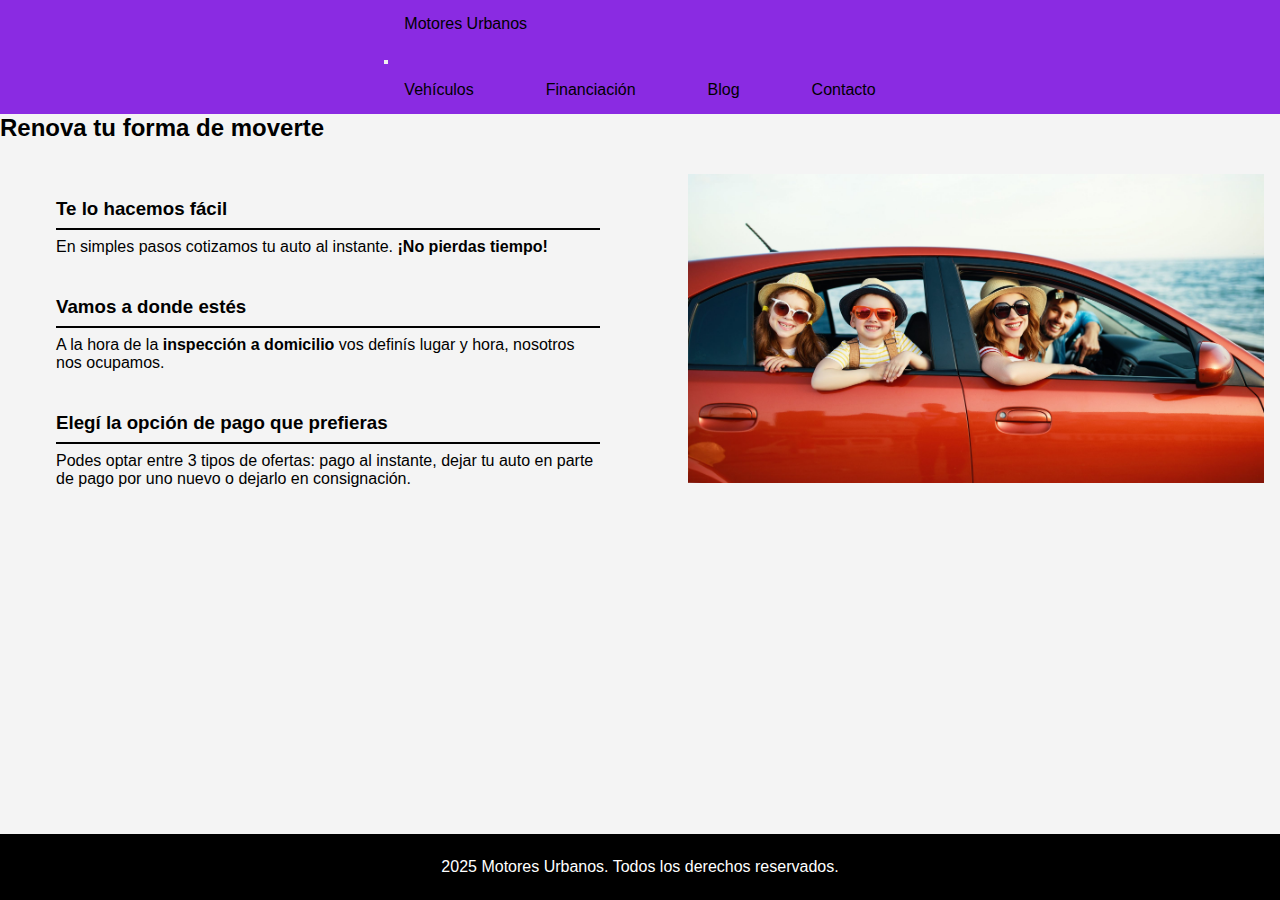
<file: index.html>
<!DOCTYPE html>
<html lang="es">
<head>
    <meta charset="UTF-8">
    <link rel="preconnect" href="https://fonts.googleapis.com">
    <link rel="preconnect" href="https://fonts.gstatic.com" crossorigin>
    <link href="https://fonts.googleapis.com/css2?family=Poppins:ital,wght@0,100;0,200;0,300;0,400;0,500;0,600;0,700;0,800;0,900;1,100;1,200;1,300;1,400;1,500;1,600;1,700;1,800;1,900&display=swap" rel="stylesheet">
    <meta name="viewport" content="width=device-width, initial-scale=1.0">
    <!-- Link Bootstrap-->
     <link href="https://cdn.jsdelivr.net/npm/bootstrap@5.3.6/dist/css/bootstrap.min.css" rel="stylesheet" integrity="sha384-4Q6Gf2aSP4eDXB8Miphtr37CMZZQ5oXLH2yaXMJ2w8e2ZtHTl7GptT4jmndRuHDT" crossorigin="anonymous">
     <!--Fin link bootstrap-->
     <link rel="stylesheet" href="./estilos/estilos.css">
    <title>Motores Urbanos</title>       
</head>
<body>
  <header>
        <nav class="navbar navbar-expand-md navbar-dark" style="background-color: #8a2be2;">
          <div class="container-fluid">
            <a class="navbar-brand" href="#">Motores Urbanos</a>

            <!-- Botón hamburguesa -->
            <button class="navbar-toggler" type="button" data-bs-toggle="collapse" data-bs-target="#menuNav"
              aria-controls="menuNav" aria-expanded="false" aria-label="Toggle navigation">
              <span class="navbar-toggler-icon"></span>
            </button>

            <!-- Contenido colapsable del menú -->
            <div class="collapse navbar-collapse" id="menuNav">
              <ul class="navbar-nav ms-auto mb-2 mb-md-0">
                <li class="nav-item">
                  <a class="nav-link" href="./html/Vehiculos.html">Vehículos</a>
                </li>
                <li class="nav-item">
                  <a class="nav-link" href="./html/Financiacion.html">Financiación</a>
                </li>
                <li class="nav-item">
                  <a class="nav-link" href="./html/Blog.html">Blog</a>
                </li>
                <li class="nav-item">
                  <a class="nav-link" href="./html/Contacto.html">Contacto</a>
                </li>
              </ul>
            </div>
          </div>
        </nav>
    </header>
   
  <main>
    <h2>Renova tu forma de moverte</h2>
    <div class="contenedor">
  
        <div class="texto">
          <section class="seccion_inicio">
            <h3>Te lo hacemos fácil</h3>
            <hr class="linea">
            <p>En simples pasos cotizamos tu auto al instante. <strong>¡No pierdas tiempo!</strong></p>
          </section>
          <section class="seccion_inicio">
            <h3>Vamos a donde estés</h3>
            <hr class="linea">
            <p>A la hora de la <strong>inspección a domicilio</strong> vos definís lugar y hora, nosotros nos ocupamos.</p>
          </section>
          <section class="seccion_inicio">
            <h3>Elegí la opción de pago que prefieras</h3>
            <hr class="linea">
            <p>Podes optar entre 3 tipos de ofertas: pago al instante, dejar tu auto en parte de pago por uno nuevo o dejarlo en consignación.</p>
          </section>
        </div>
      
        <div class="img_inicio">
          <img class="imagen" src="./Imagenes/imagen_inicio.jpg" alt="imagen_inicio">
        </div>
      
      </div>
    </main>   
    <div class="footerConteiner">
      <footer>
        <p>2025 Motores Urbanos. Todos los derechos reservados.</p>
      </footer>
    </div>

    <script src="https://cdn.jsdelivr.net/npm/bootstrap@5.3.6/dist/js/bootstrap.bundle.min.js" integrity="sha384-j1CDi7MgGQ12Z7Qab0qlWQ/Qqz24Gc6BM0thvEMVjHnfYGF0rmFCozFSxQBxwHKO" crossorigin="anonymous"></script>
</body>
</html>
</file>
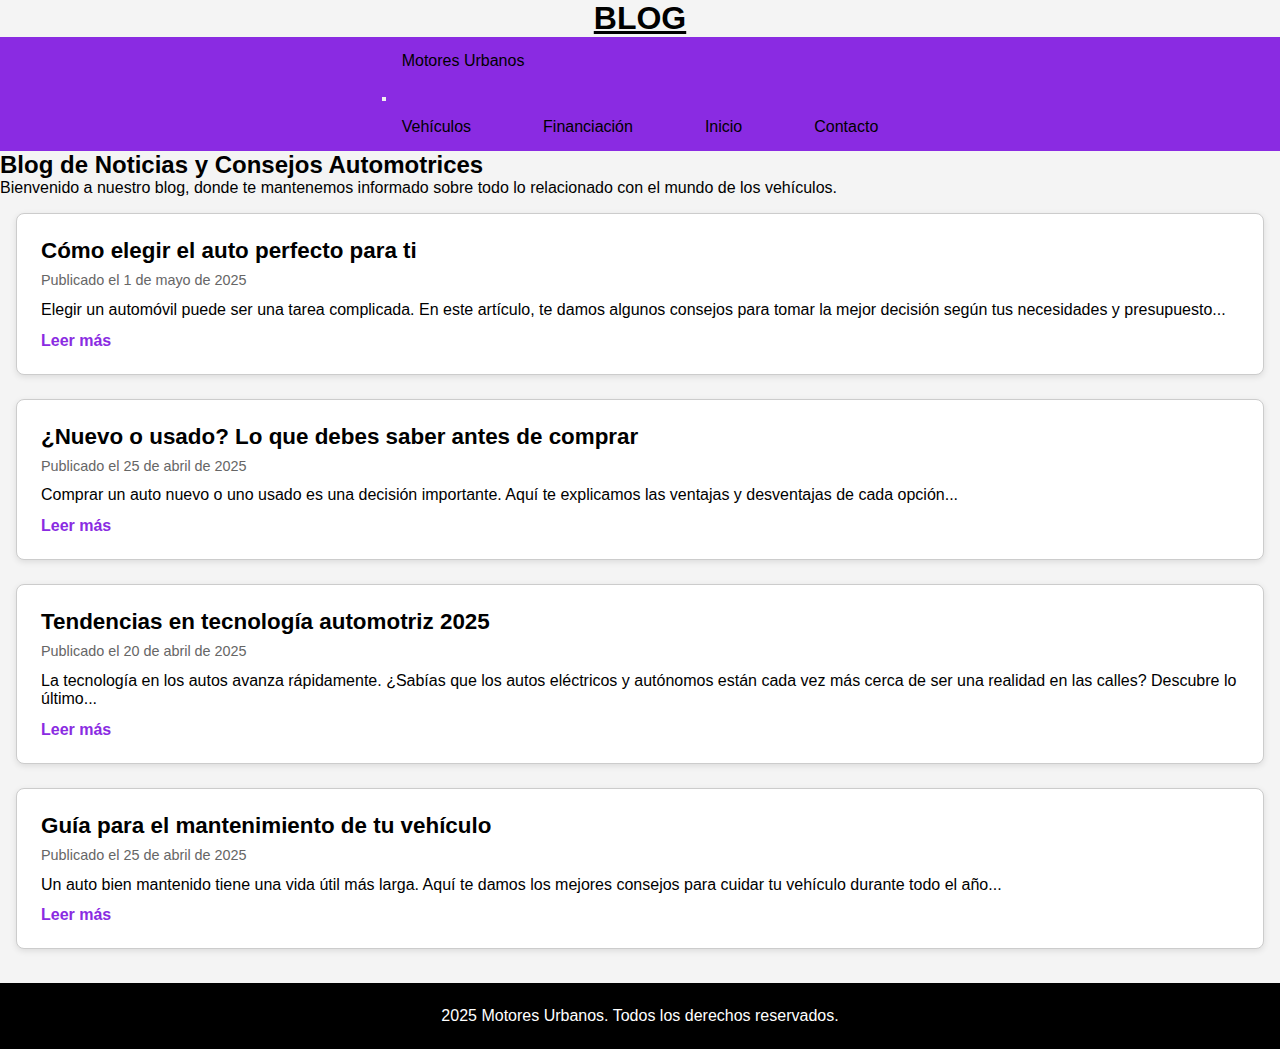
<file: html/Blog.html>
<!DOCTYPE html>
<html lang="es">
<head>
    <meta charset="UTF-8">
    <meta name="viewport" content="width=device-width, initial-scale=1.0">
    <title>Blog</title>
     <!-- Link Bootstrap-->
     <link href="https://cdn.jsdelivr.net/npm/bootstrap@5.3.6/dist/css/bootstrap.min.css" rel="stylesheet" integrity="sha384-4Q6Gf2aSP4eDXB8Miphtr37CMZZQ5oXLH2yaXMJ2w8e2ZtHTl7GptT4jmndRuHDT" crossorigin="anonymous">
    <link rel="stylesheet" href="../estilos/estilos.css">

    <!--Etiquetas Meta-->
     <meta name="author" content="Luciano">
     
     <meta name="keywords" content="blog automotriz, consejos de autos, mantenimiento de vehículos, comprar auto nuevo, auto usado, tecnología automotriz, tendencias en autos, Motores Urbanos">
      
     <meta name="description" content="Leé noticias, consejos y novedades sobre autos. En el blog de Motores Urbanos te ayudamos a tomar decisiones informadas antes de comprar, vender o mantener tu vehículo.">

</head>
<body>
    <header>
        <h1 class="titulo_inicial">BLOG</h1>
        <nav class="navbar navbar-expand-md navbar-dark" style="background-color: #8a2be2;">
          <div class="container-fluid">
            <a class="navbar-brand" href="#">Motores Urbanos</a>

            <!-- Botón hamburguesa -->
            <button class="navbar-toggler" type="button" data-bs-toggle="collapse" data-bs-target="#menuNav"
              aria-controls="menuNav" aria-expanded="false" aria-label="Toggle navigation">
              <span class="navbar-toggler-icon"></span>
            </button>

            <!-- Contenido colapsable del menú -->
            <div class="collapse navbar-collapse" id="menuNav">
              <ul class="navbar-nav ms-auto mb-2 mb-md-0">
                <li class="nav-item">
                  <a class="nav-link" href="./Vehiculos.html">Vehículos</a>
                </li>
                <li class="nav-item">
                  <a class="nav-link" href="./Financiacion.html">Financiación</a>
                </li>
                <li class="nav-item">
                  <a class="nav-link" href="../index.html">Inicio</a>
                </li>
                <li class="nav-item">
                  <a class="nav-link" href="./Contacto.html">Contacto</a>
                </li>
              </ul>
            </div>
          </div>
        </nav>
    </header>

    <main>
        <section class="blog-header">
            <h2>Blog de Noticias y Consejos Automotrices</h2>
            <p>Bienvenido a nuestro blog, donde te mantenemos informado sobre todo lo relacionado con el mundo de los vehículos.</p>
        </section>

        <section class="blog-posts">
            <article class="blog-post">
                <h2>Cómo elegir el auto perfecto para ti</h2>
                <p class="date">Publicado el 1 de mayo de 2025</p>
                <p>Elegir un automóvil puede ser una tarea complicada. En este artículo, te damos algunos consejos para tomar la mejor decisión según tus necesidades y presupuesto...</p>
                <a href="#">Leer más</a>
            </article>

            <article class="blog-post">
                <h2>¿Nuevo o usado? Lo que debes saber antes de comprar</h2>
                <p class="date">Publicado el 25 de abril de 2025</p>
                <p>Comprar un auto nuevo o uno usado es una decisión importante. Aquí te explicamos las ventajas y desventajas de cada opción...</p>
                <a href="#">Leer más</a>
            </article>

            <article class="blog-post">
                <h2>Tendencias en tecnología automotriz 2025</h2>
                <p class="date">Publicado el 20 de abril de 2025</p>
                <p>La tecnología en los autos avanza rápidamente. ¿Sabías que los autos eléctricos y autónomos están cada vez más cerca de ser una realidad en las calles? Descubre lo último...</p>
                <a href="#">Leer más</a>
            </article>

            <article class="blog-post">
                <h2>Guía para el mantenimiento de tu vehículo</h2>
                <p class="date">Publicado el 25 de abril de 2025</p>
                <p>Un auto bien mantenido tiene una vida útil más larga. Aquí te damos los mejores consejos para cuidar tu vehículo durante todo el año...</p>
                <a href="#">Leer más</a>
            </article>
        </section>
        <br>
    </main>

    <div class="footerConteiner">
      <footer>
        <p>2025 Motores Urbanos. Todos los derechos reservados.</p>
      </footer>
    </div>


    <script src="https://cdn.jsdelivr.net/npm/bootstrap@5.3.6/dist/js/bootstrap.bundle.min.js" integrity="sha384-j1CDi7MgGQ12Z7Qab0qlWQ/Qqz24Gc6BM0thvEMVjHnfYGF0rmFCozFSxQBxwHKO" crossorigin="anonymous"></script>
</body>
</html>
</file>
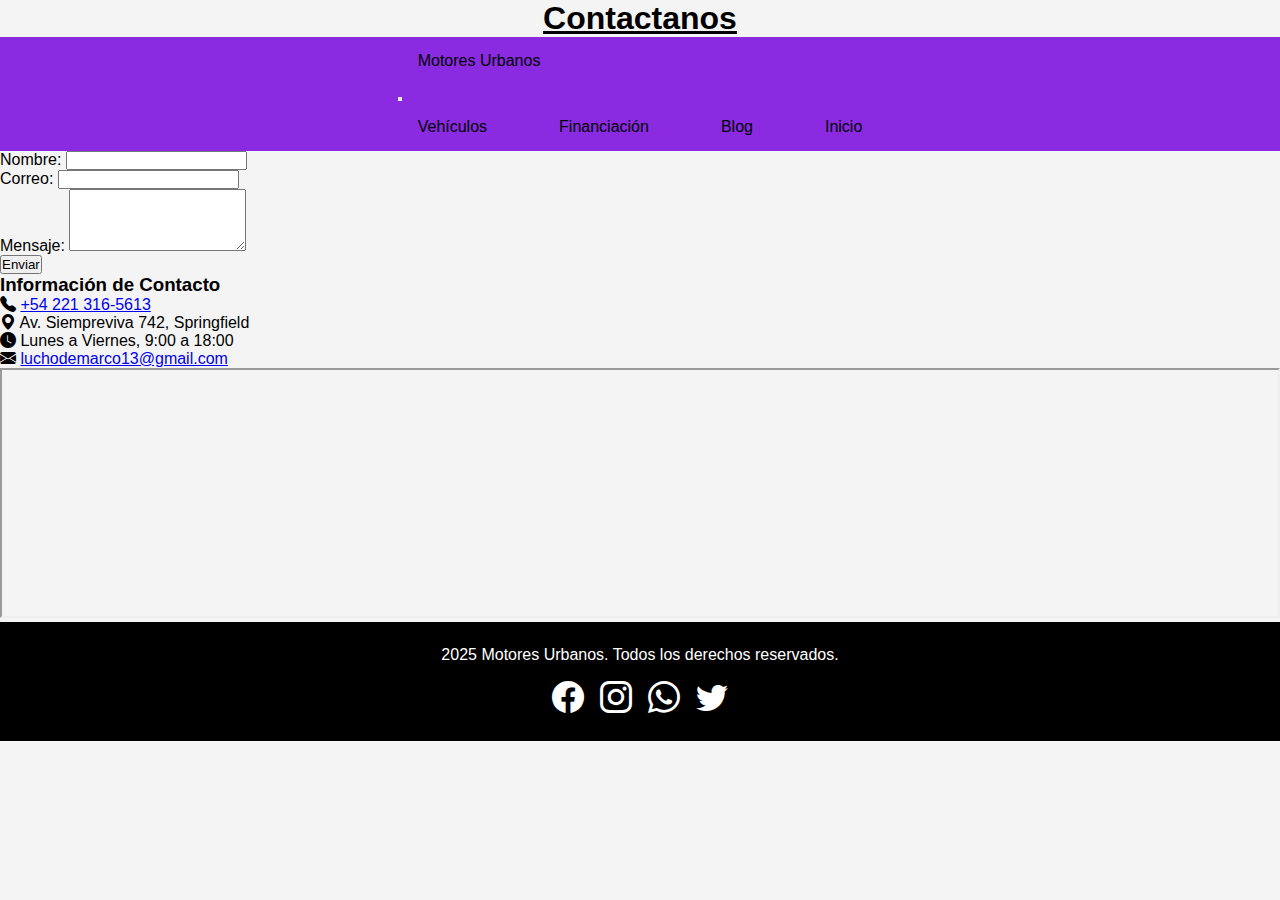
<file: html/Contacto.html>
<!DOCTYPE html>
<html lang="es">
<head>
    <meta charset="UTF-8">
    <meta name="viewport" content="width=device-width, initial-scale=1.0">
     <!-- Link Bootstrap-->
     <link href="https://cdn.jsdelivr.net/npm/bootstrap@5.3.6/dist/css/bootstrap.min.css" rel="stylesheet" integrity="sha384-4Q6Gf2aSP4eDXB8Miphtr37CMZZQ5oXLH2yaXMJ2w8e2ZtHTl7GptT4jmndRuHDT" crossorigin="anonymous">
     <!--BootStrap ICONS-->
     <link rel="stylesheet" href="https://cdn.jsdelivr.net/npm/bootstrap-icons@1.10.5/font/bootstrap-icons.css">
     <!--Fin link bootstrap-->
     <link rel="stylesheet" href="../estilos/estilos.css">
    <title>Contacto</title>
</head>
<body>
    <header>
      <h1 class="titulo_inicial">Contactanos</h1>
        <nav class="navbar navbar-expand-md navbar-dark" style="background-color: #8a2be2;">
          <div class="container-fluid">
            <a class="navbar-brand" href="#">Motores Urbanos</a>

            <!-- Botón hamburguesa -->
            <button class="navbar-toggler" type="button" data-bs-toggle="collapse" data-bs-target="#menuNav"
              aria-controls="menuNav" aria-expanded="false" aria-label="Toggle navigation">
              <span class="navbar-toggler-icon"></span>
            </button>

            <!-- Contenido colapsable del menú -->
            <div class="collapse navbar-collapse" id="menuNav">
              <ul class="navbar-nav ms-auto mb-2 mb-md-0">
                <li class="nav-item">
                  <a class="nav-link" href="./Vehiculos.html">Vehículos</a>
                </li>
                <li class="nav-item">
                  <a class="nav-link" href="./Financiacion.html">Financiación</a>
                </li>
                <li class="nav-item">
                  <a class="nav-link" href="./Blog.html">Blog</a>
                </li>
                <li class="nav-item">
                  <a class="nav-link" href="../index.html">Inicio</a>
                </li>
              </ul>
            </div>
          </div>
        </nav>
    </header>

    <section>
      <form action="#" method="post" class="mx-auto p-4 bg-light rounded" style="max-width: 500px;">
  
        <div class="mb-3">
          <label for="nombre" class="form-label">Nombre:</label>
          <input type="text" id="nombre" name="nombre" class="form-control" required>
        </div>

        <div class="mb-3">
          <label for="email" class="form-label">Correo:</label>
          <input type="email" id="email" name="email" class="form-control" required>
        </div>

        <div class="mb-3">
          <label for="mensaje" class="form-label">Mensaje:</label>
          <textarea id="mensaje" name="mensaje" rows="4" class="form-control" required></textarea>
        </div>

        <button type="submit" class="btn btn-primary">Enviar</button>
      
      </form>


      <div class="info-contacto">

        <div class="container my-4">
          <div class="card shadow-sm p-4">
            <h3 class="card-title mb-4 text-primary">Información de Contacto</h3>
            <ul class="list-unstyled fs-5">
              <li class="mb-3">
                <i class="bi bi-telephone-fill me-2 text-success"></i>
                <a href="tel:+542213165613" class="text-decoration-none">+54 221 316-5613</a>
              </li>
              <li class="mb-3">
                <i class="bi bi-geo-alt-fill me-2 text-danger"></i>
                Av. Siempreviva 742, Springfield
              </li>
              <li class="mb-3">
                <i class="bi bi-clock-fill me-2 text-warning"></i>
                Lunes a Viernes, 9:00 a 18:00
              </li>
              <li>
                <i class="bi bi-envelope-fill me-2 text-info"></i>
                <a href="mailto:luchodemarco13@gmail.com" target="_blank" class="text-decoration-none">luchodemarco13@gmail.com</a>
              </li>
            </ul>
          </div>
        </div>

        

        <!-- Mapa de Google Maps embebido (La direccion no tengo idea donde es :) )-->
        <iframe 
          src="https://www.google.com/maps/embed?pb=!1m18!1m12!1m3!1d3282.694195979584!2d-58.419232!3d-34.614119!2m3!1f0!2f0!3f0!3m2!1i1024!2i768!4f13.1!3m3!1m2!1s0x0%3A0x0!2zMzTCsDM2JzUwLjgiUyA1OMKwMjUnMTMuMiJX!5e0!3m2!1ses!2sar!4v1620839600000!5m2!1ses!2sar" 
          width="100%" height="250" allowfullscreen="" loading="lazy">
        </iframe>
        <br>
      </div>
   </section>

  
   <div class="footerConteiner">
      <p>2025 Motores Urbanos. Todos los derechos reservados.</p>
      <div class="iconos-footer">
        <a href="https://facebook.com" target="_blank">
          <i class="bi bi-facebook redes"></i>
        </a>
     <!-- Puedes agregar más íconos aquí -->
        <a href="https://instagram.com" target="_blank">
          <i class="bi bi-instagram redes"></i>
        </a>
        <a href="https://wa.me" target="_blank">
          <i class="bi bi-whatsapp redes"></i>
        </a>
        <a href="https://twitter.com" target="_blank">
          <i class="bi bi-twitter redes"></i>
        </a>

      </div>
    </div>


    


   <script src="https://cdn.jsdelivr.net/npm/bootstrap@5.3.6/dist/js/bootstrap.bundle.min.js" integrity="sha384-j1CDi7MgGQ12Z7Qab0qlWQ/Qqz24Gc6BM0thvEMVjHnfYGF0rmFCozFSxQBxwHKO" crossorigin="anonymous"></script>
</body>
</html>
</file>
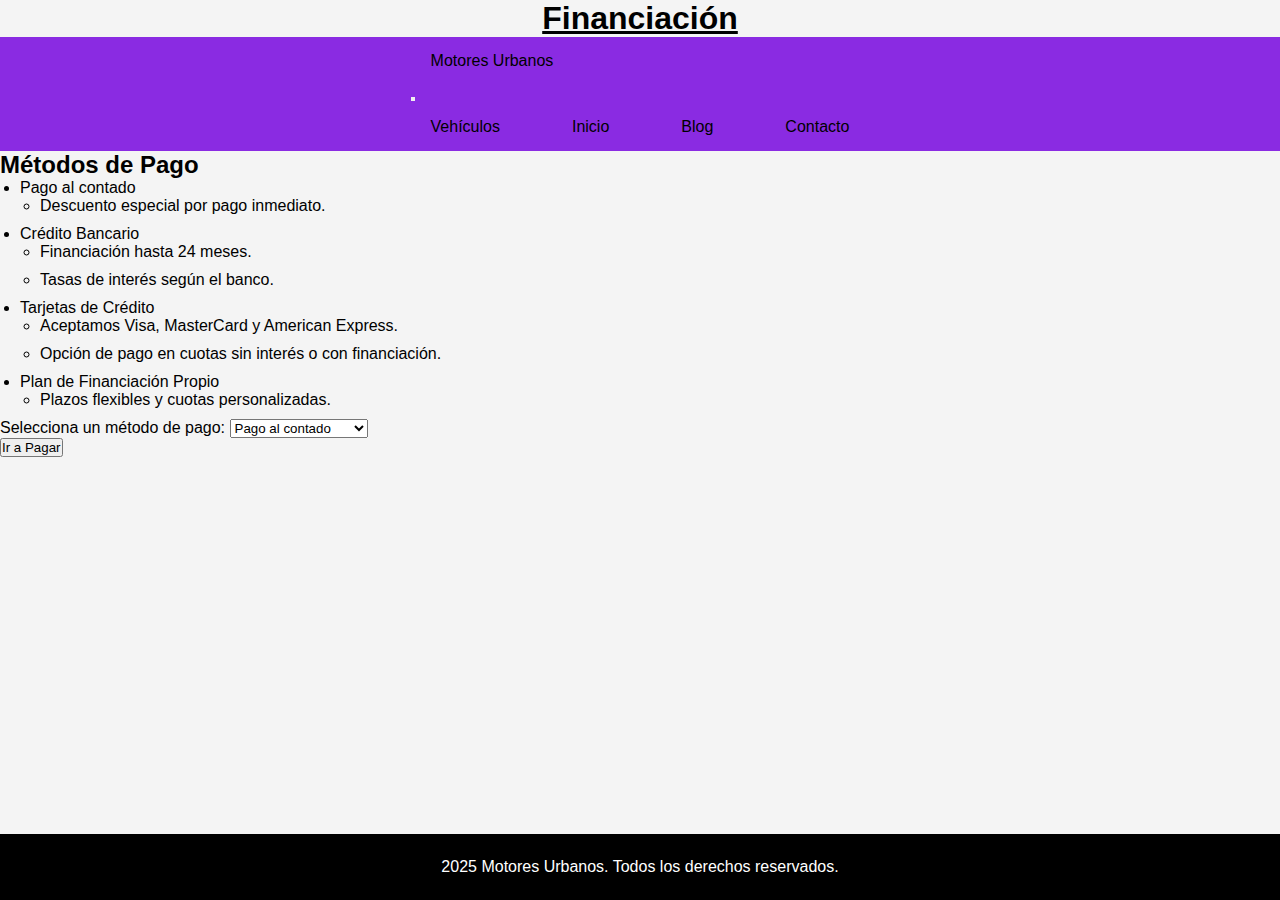
<file: html/Financiacion.html>
<!DOCTYPE html>
<html lang="en">
<head>
    <meta charset="UTF-8">
    <meta name="viewport" content="width=device-width, initial-scale=1.0">
     <!-- Link Bootstrap-->
     <link href="https://cdn.jsdelivr.net/npm/bootstrap@5.3.6/dist/css/bootstrap.min.css" rel="stylesheet" integrity="sha384-4Q6Gf2aSP4eDXB8Miphtr37CMZZQ5oXLH2yaXMJ2w8e2ZtHTl7GptT4jmndRuHDT" crossorigin="anonymous">
    <link rel="stylesheet" href="../estilos/estilos.css">
    <title>Financiación</title>
</head>
<body>

    <header>
        <h1 class="titulo_inicial">Financiación</h1>
        <nav class="navbar navbar-expand-md navbar-dark" style="background-color: #8a2be2;">
          <div class="container-fluid">
            <a class="navbar-brand" href="#">Motores Urbanos</a>

            <!-- Botón hamburguesa -->
            <button class="navbar-toggler" type="button" data-bs-toggle="collapse" data-bs-target="#menuNav"
              aria-controls="menuNav" aria-expanded="false" aria-label="Toggle navigation">
              <span class="navbar-toggler-icon"></span>
            </button>

            <!-- Contenido colapsable del menú -->
            <div class="collapse navbar-collapse" id="menuNav">
              <ul class="navbar-nav ms-auto mb-2 mb-md-0">
                <li class="nav-item">
                  <a class="nav-link" href="./Vehiculos.html">Vehículos</a>
                </li>
                <li class="nav-item">
                  <a class="nav-link" href="../index.html">Inicio</a>
                </li>
                <li class="nav-item">
                  <a class="nav-link" href="./Blog.html">Blog</a>
                </li>
                <li class="nav-item">
                  <a class="nav-link" href="./Contacto.html">Contacto</a>
                </li>
              </ul>
            </div>
          </div>
        </nav>
    </header>
    <main>
        <h2>Métodos de Pago</h2>


        
        <!-- Lista de métodos de pago con funcionalidad desplegable -->
        <ul class="metodos-pago">
            <li>Pago al contado
                <ul>
                    <li>Descuento especial por pago inmediato.</li>
                </ul>
            </li>
            <li>Crédito Bancario
                <ul>
                    <li>Financiación hasta 24 meses.</li>
                    <li>Tasas de interés según el banco.</li>
                </ul>
            </li>
            <li>Tarjetas de Crédito
                <ul>
                    <li>Aceptamos Visa, MasterCard y American Express.</li>
                    <li>Opción de pago en cuotas sin interés o con financiación.</li>
                </ul>
            </li>
            <li>Plan de Financiación Propio
                <ul>
                    <li>Plazos flexibles y cuotas personalizadas.</li>
                </ul>
            </li>
        </ul>

        <label for="metodo-pago">Selecciona un método de pago:</label>
        <select id="metodo-pago" name="metodo-pago">
            <option value="efectivo">Pago al contado</option>
            <option value="credito">Crédito bancario</option>
            <option value="tarjeta">Tarjeta de crédito</option>
            <option value="financiacion">Financiación propia</option>
        </select>

        <br>
        <button class="btn-pagar" onclick="">Ir a Pagar</button>

    </main>

    <div class="footerConteiner">
      <footer>
        <p>2025 Motores Urbanos. Todos los derechos reservados.</p>
      </footer>
    </div>


    <script src="https://cdn.jsdelivr.net/npm/bootstrap@5.3.6/dist/js/bootstrap.bundle.min.js" integrity="sha384-j1CDi7MgGQ12Z7Qab0qlWQ/Qqz24Gc6BM0thvEMVjHnfYGF0rmFCozFSxQBxwHKO" crossorigin="anonymous"></script>
</body>
</html>
</file>
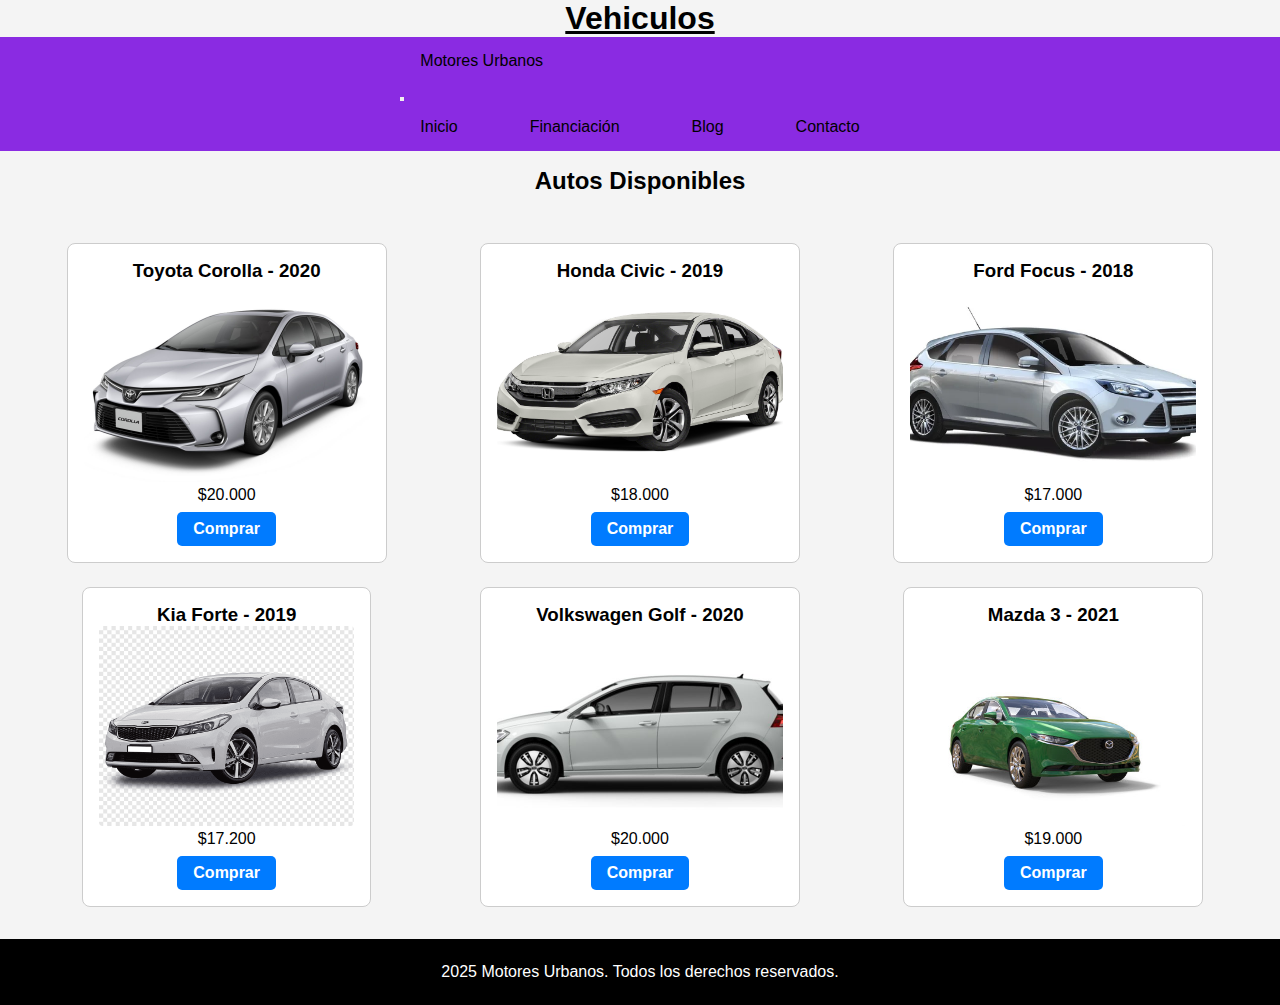
<file: html/Vehiculos.html>
<!DOCTYPE html>
<html lang="es">
<head>
    <meta charset="UTF-8">
    <meta name="viewport" content="width=device-width, initial-scale=1.0">
     <!-- Link Bootstrap-->
     <link href="https://cdn.jsdelivr.net/npm/bootstrap@5.3.6/dist/css/bootstrap.min.css" rel="stylesheet" integrity="sha384-4Q6Gf2aSP4eDXB8Miphtr37CMZZQ5oXLH2yaXMJ2w8e2ZtHTl7GptT4jmndRuHDT" crossorigin="anonymous">
    <link rel="stylesheet" href="../estilos/estilos.css">
    <title>Vehiculos</title>
</head>
<body>

  <header>
    <h1 class="titulo_inicial">Vehiculos</h1>
      <nav class="navbar navbar-expand-md navbar-dark" style="background-color: #8a2be2;">
          <div class="container-fluid">
            <a class="navbar-brand" href="#">Motores Urbanos</a>

            <!-- Botón hamburguesa -->
            <button class="navbar-toggler" type="button" data-bs-toggle="collapse" data-bs-target="#menuNav"
              aria-controls="menuNav" aria-expanded="false" aria-label="Toggle navigation">
              <span class="navbar-toggler-icon"></span>
            </button>

            <!-- Contenido colapsable del menú -->
            <div class="collapse navbar-collapse" id="menuNav">
              <ul class="navbar-nav ms-auto mb-2 mb-md-0">
                <li class="nav-item">
                  <a class="nav-link" href="../index.html">Inicio</a>
                </li>
                <li class="nav-item">
                  <a class="nav-link" href="./Financiacion.html">Financiación</a>
                </li>
                <li class="nav-item">
                  <a class="nav-link" href="./Blog.html">Blog</a>
                </li>
                <li class="nav-item">
                  <a class="nav-link" href="./Contacto.html">Contacto</a>
                </li>
              </ul>
            </div>
          </div>
        </nav>
  </header>
<main>
  <h2 class="subtituloProducto">Autos Disponibles</h2>
  <div class="productosGridContainer">
      <section class="productosGridContainer__section">
          <h3>Toyota Corolla - 2020</h3>
          <img class="productosGridContainer__img" src="../Imagenes/toyota-corolla-2020.jpg" alt="toyota-corolla-2020"> 
          <p>$20.000</p>    
          <a href="./Financiacion.html" class="productosGridContainer__button">Comprar</a>
      </section>

      <section class="productosGridContainer__section">
          <h3>Honda Civic - 2019</h3>
          <img class="productosGridContainer__img" src="../Imagenes/honda-civic-2019.jpg" alt="honda-civic-2019">
          <p>$18.000</p>
          <a href="./Financiacion.html" class="productosGridContainer__button">Comprar</a>
      </section>

      <section class="productosGridContainer__section">
        <h3>Ford Focus - 2018</h3>
        <img class="productosGridContainer__img" src="../Imagenes/ford-focus-2018.jpg" alt="ford-focus-2018">
        <p>$17.000</p>
        <a href="./Financiacion.html" class="productosGridContainer__button">Comprar</a>
      </section>

      <section class="productosGridContainer__section">
        <h3>Kia Forte - 2019</h3>
        <img class="productosGridContainer__img" src="../Imagenes/kia-forte.jpg" alt="kia-forte-2019">
        <p>$17.200</p>
        <a href="./Financiacion.html" class="productosGridContainer__button">Comprar</a>
      </section>

      <section class="productosGridContainer__section">
        <h3>Volkswagen Golf - 2020</h3>
        <img class="productosGridContainer__img" src="../Imagenes/VolkswagenGolf-2020.jpg" alt="VolkswagenGolf-2020">
        <p>$20.000</p>
        <a href="./Financiacion.html" class="productosGridContainer__button">Comprar</a>
      </section>

      <section class="productosGridContainer__section">
        <h3>Mazda 3 - 2021</h3>
        <img class="productosGridContainer__img" src="../Imagenes/Mazda3-2021.jpg" alt="Mazda3-2021">
        <p>$19.000</p>
        <a href="./Financiacion.html" class="productosGridContainer__button">Comprar</a>
      </section>

  </div>
</main>
    <div class="footerConteiner">
      <footer>
        <p>2025 Motores Urbanos. Todos los derechos reservados.</p>
      </footer>
    </div>


    <script src="https://cdn.jsdelivr.net/npm/bootstrap@5.3.6/dist/js/bootstrap.bundle.min.js" integrity="sha384-j1CDi7MgGQ12Z7Qab0qlWQ/Qqz24Gc6BM0thvEMVjHnfYGF0rmFCozFSxQBxwHKO" crossorigin="anonymous"></script>
</body>
</html>
</file>
<file: estilos/estilos.css>
@charset "UTF-8";
.footerConteiner {
  display: flex;
  align-items: center;
  justify-content: center;
}

*, .navbar ul {
  margin: 0;
  padding: 0;
}

/* Estilos barra de navegacion */
.navbar {
  background-color: #8a2be2;
  display: flex;
  justify-content: center; /* centra el ul dentro del nav */
}

.navbar ul {
  list-style: none;
  display: flex;
  flex-direction: column;
  align-items: center;
  gap: 1rem;
}

.navbar li {
  margin: 0;
}

.navbar a {
  text-decoration: none;
  color: #000000;
  padding: 15px 20px;
  display: block;
}

/* Estilos footer */
.footerConteiner {
  background-color: #000000;
  padding: 1rem 2rem; /* menos padding vertical para móvil */
  color: #fff;
  position: relative;
  /* eliminar height fijo para que se adapte */
  height: auto;
  flex-wrap: wrap; /* para que los elementos puedan bajar de línea si es necesario */
  gap: 0.5rem; /* espacio entre texto e íconos */
}

.footerConteiner p {
  flex: 1 1 100%; /* ocupa todo el ancho */
  font-size: 1rem;
  text-align: center;
  margin: 0;
  z-index: 1;
}

.iconos-footer {
  position: static; /* sacar posición absoluta para que fluya en el flex */
  display: flex;
  justify-content: center;
  gap: 1rem;
  flex: 1 1 100%; /* ocupa todo el ancho y se coloca debajo del texto */
}

/* Íconos */
.redes {
  color: #fff;
  font-size: 2rem;
  transition: color 0.3s;
}

.redes:hover {
  color: #1877f2;
}

/* Estilos Index*/
.contenedor {
  display: flex;
  flex-direction: column;
  align-items: center;
  padding: 1rem;
}

/* Secciones de texto */
.texto {
  width: 100%;
}

/* Línea horizontal entre secciones de texto */
.linea {
  width: 100%;
  height: 2px;
  background-color: #000000;
  border: none;
  margin: 0.5rem 0;
}

.seccion_inicio {
  margin: 10px;
}

/* Imagen responsive */
.img_inicio {
  width: 100%;
  margin-top: 1rem;
}

.img_inicio img {
  width: 100%;
  height: auto;
  display: block;
}

/* Estilos Productos */
.subtituloProducto {
  text-align: center;
  margin: 1rem 0;
}

.productosGridContainer {
  display: grid;
  grid-template-columns: 1fr; /* auto por fila */
  gap: 1.5rem;
  padding: 1rem;
}

.productosGridContainer__section {
  border: 1px solid #ccc;
  padding: 1rem;
  text-align: center;
  background-color: #fff;
  border-radius: 8px;
}

.productosGridContainer__img {
  width: 100%;
  height: 200px;
  object-fit: cover;
  border-radius: 4px;
}

/* ESTILOS PRODUCTO BOTON */
.productosGridContainer__button {
  display: inline-block;
  margin-top: 0.5rem;
  padding: 0.5rem 1rem;
  background-color: #007bff;
  color: #fff;
  text-decoration: none;
  border-radius: 5px;
  font-weight: bold;
}

.productosGridContainer__button:hover {
  background-color: #0056b3; /* Un azul más oscuro */
}

/* Estilos Blog */
.blog-posts {
  display: grid;
  grid-template-columns: 1fr;
  gap: 1.5rem;
  padding: 1rem;
}

.blog-post {
  background-color: #ffffff;
  padding: 1.5rem;
  border-radius: 8px;
  border: 1px solid #ccc;
  box-shadow: 0 2px 6px rgba(0, 0, 0, 0.1);
  transition: transform 0.2s ease-in-out;
}

.blog-post:hover {
  transform: translateY(-5px);
}

.blog-post h2 {
  font-size: 1.4rem;
  margin-bottom: 0.5rem;
}

.blog-post .date {
  font-size: 0.9rem;
  color: #666;
  margin-bottom: 0.8rem;
}

.blog-post a {
  display: inline-block;
  margin-top: 0.8rem;
  color: #8a2be2;
  font-weight: bold;
  text-decoration: none;
}

.blog-post a:hover {
  text-decoration: underline;
}

/* Estilos Financiación */
.metodos-pago {
  list-style-type: disc;
  padding-left: 20px;
}

.metodos-pago li {
  margin-bottom: 10px;
}

.metodos-pago li ul {
  list-style-type: circle;
  padding-left: 20px;
}

/* Estilos Contacto */
.seccionContacto {
  margin-top: 20px;
}

/* Seccion imagenes */
.img_inicio {
  flex: 1;
  padding-left: 1rem;
}

.imagen {
  display: block;
  margin-left: auto;
  margin-right: 0;
  width: 35rem;
  height: 24rem;
  object-fit: cover;
}

/* tamaño Desktop */
@media (min-width: 1024px) {
  .navbar ul {
    flex-direction: row;
    gap: 2rem;
  }
  .contenedor {
    flex-direction: row;
    align-items: flex-start;
    justify-content: center;
    gap: 2rem;
  }
  .texto {
    width: 50%;
  }
  .img_inicio {
    width: 50%;
  }
  /* Estilo Producto Tablet */
  .productosGridContainer {
    grid-template-columns: repeat(3, 1fr);
    padding: 2rem;
  }
  /* Section */
  .productosGridContainer__section {
    max-width: 20rem;
    margin: 0 auto;
  }
  .seccion_inicio {
    margin: 40px;
  }
  /* ESTILOS FOOTER DESKTOP */
  .footerConteiner {
    flex-direction: column;
    padding: 1.5rem;
    gap: 1rem;
    height: auto;
  }
  .footerConteiner p, .iconos-footer {
    flex: none;
    width: 100%;
  }
  .iconos-footer {
    justify-content: center;
  }
}
/* Estilos Generales */
* {
  font-family: Arial, Helvetica, sans-serif;
  /*Reset de CSS*/
  box-sizing: border-box;
}

/* Titulo h1 y body */
.titulo_inicial {
  text-align: center;
  font-family: "Poppins", sans-serif;
  text-decoration: underline;
}

html, body {
  height: 100%;
  margin: 0;
}

body {
  background-color: #f4f4f4;
  display: flex;
  flex-direction: column;
}

main {
  flex: 1;
}

/*# sourceMappingURL=estilos.css.map */
</file>
